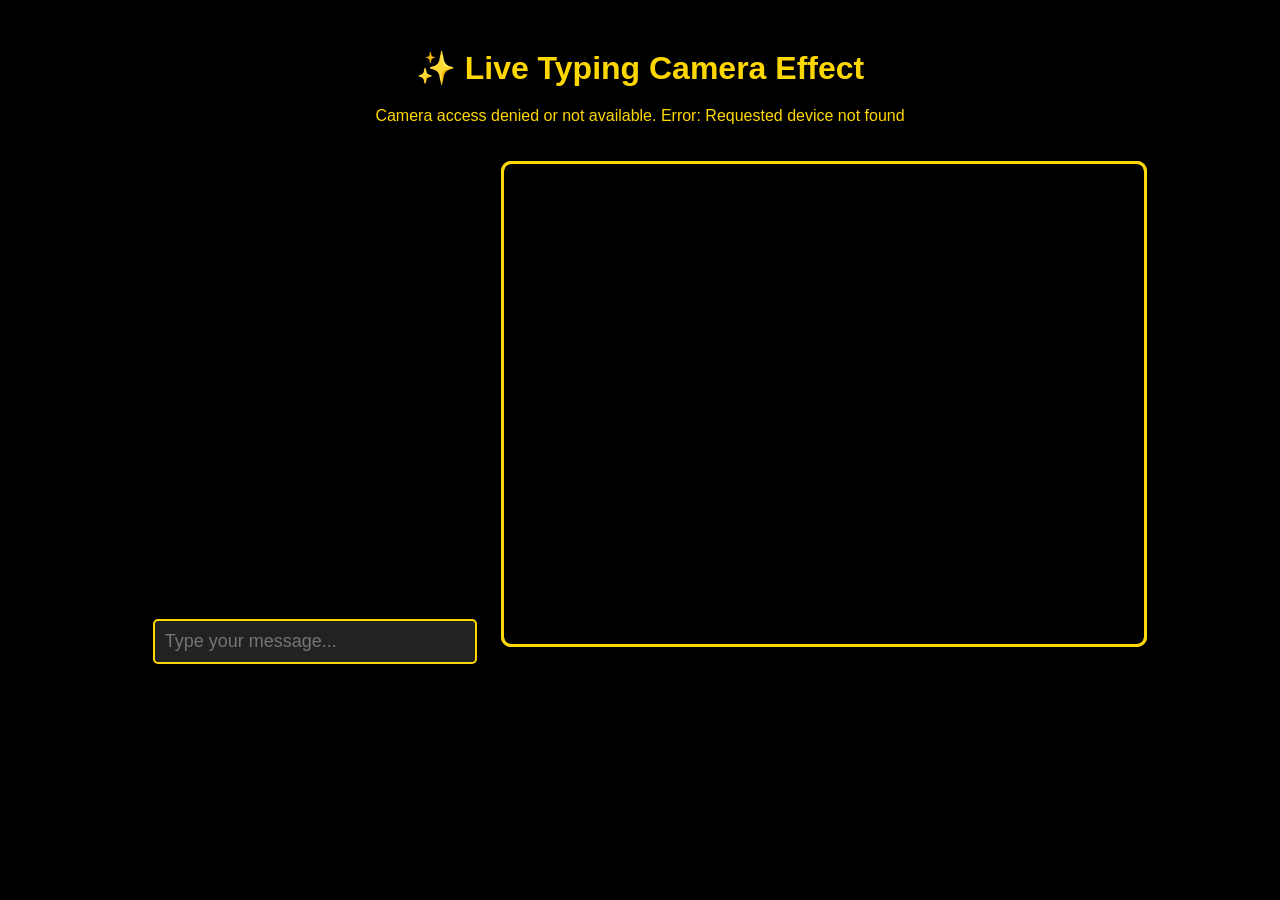
<file: templates/index.html>
<!DOCTYPE html>
<html lang="en">
<head>
    <meta charset="UTF-8">
    <title>Live Typing Camera</title>
    <style>
        body {
            text-align: center;
            background: black;
            color: white;
            font-family: Arial;
            padding: 20px;
        }
        h1 { color: #FFD700; margin-bottom: 20px; }
        input {
            padding: 10px;
            width: 300px;
            font-size: 18px;
            margin: 20px;
            border: 2px solid #FFD700;
            border-radius: 5px;
            background: #222;
            color: white;
        }
        .camera-container {
            position: relative;
            display: inline-block;
            margin-top: 20px;
        }
        video, canvas {
            width: 640px;
            height: 480px;
            border-radius: 10px;
            border: 3px solid #FFD700;
        }
        canvas {
            position: absolute;
            top: 0;
            left: 0;
        }
        #status {
            margin-top: 20px;
            font-size: 16px;
            color: #FFD700;
        }
    </style>
</head>
<body>

<h1>✨ Live Typing Camera Effect</h1>
<p id="status">Loading camera...</p>

<input type="text" id="textInput" placeholder="Type your message...">

<div class="camera-container">
    <video id="video" autoplay playsinline></video>
    <canvas id="canvas"></canvas>
</div>

<script>
const video = document.getElementById("video");
const canvas = document.getElementById("canvas");
const ctx = canvas.getContext("2d");
const input = document.getElementById("textInput");
const status = document.getElementById("status");

// Access webcam
navigator.mediaDevices.getUserMedia({ video: true })
.then(stream => {
    video.srcObject = stream;
    status.textContent = "Camera ready! Start typing...";
    video.addEventListener("play", draw);
})
.catch(err => {
    console.error("Camera error:", err);
    status.textContent = "Camera access denied or not available. Error: " + err.message;
});

// Draw video + text continuously
function draw() {
    if (video.videoWidth === 0) return;
    
    canvas.width = video.videoWidth;
    canvas.height = video.videoHeight;

    ctx.drawImage(video, 0, 0, canvas.width, canvas.height);

    // Text style
    ctx.font = "40px Arial";
    ctx.fillStyle = "yellow";
    ctx.shadowColor = "black";
    ctx.shadowBlur = 10;

    // Draw typed text
    ctx.fillText(input.value, 50, 100);

    requestAnimationFrame(draw);
}
</script>

</body>
</html>
</file>
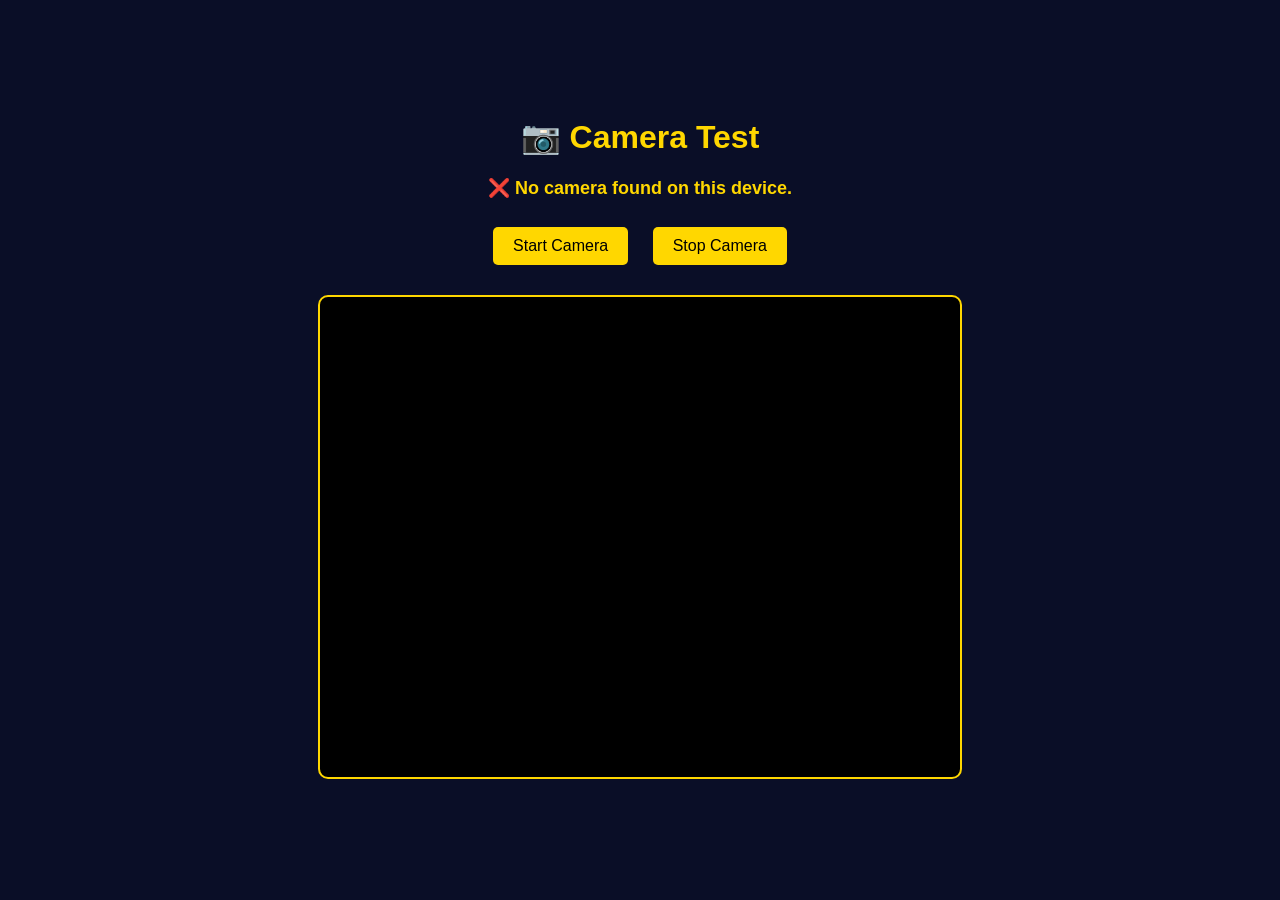
<file: templates/camera_test.html>
<!DOCTYPE html>
<html lang="en">
<head>
    <meta charset="UTF-8">
    <meta name="viewport" content="width=device-width, initial-scale=1.0">
    <title>Camera Test</title>
    <style>
        body {
            background: #0a0e27;
            display: flex;
            flex-direction: column;
            justify-content: center;
            align-items: center;
            min-height: 100vh;
            margin: 0;
            color: white;
            font-family: Arial;
        }
        .container {
            text-align: center;
        }
        video {
            width: 640px;
            height: 480px;
            background: black;
            border: 2px solid gold;
            border-radius: 10px;
            margin: 20px 0;
        }
        h1 {
            color: #FFD700;
        }
        p {
            margin: 10px 0;
        }
        button {
            padding: 10px 20px;
            margin: 10px;
            background: #FFD700;
            color: black;
            border: none;
            border-radius: 5px;
            cursor: pointer;
            font-size: 16px;
        }
        button:hover {
            background: #FFA500;
        }
        #status {
            color: #FFD700;
            font-size: 18px;
            font-weight: bold;
        }
    </style>
</head>
<body>
    <div class="container">
        <h1>📷 Camera Test</h1>
        <div id="status">Initializing...</div>
        <br>
        <button onclick="startCamera()">Start Camera</button>
        <button onclick="stopCamera()">Stop Camera</button>
        <br>
        <video id="video" autoplay playsinline muted></video>
    </div>

    <script>
        const video = document.getElementById('video');
        const status = document.getElementById('status');
        let stream = null;

        async function startCamera() {
            try {
                status.textContent = 'Requesting camera access...';
                stream = await navigator.mediaDevices.getUserMedia({ 
                    video: { width: 640, height: 480 },
                    audio: false
                });
                video.srcObject = stream;
                status.textContent = '✅ Camera is ON - You can see your webcam feed';
            } catch (error) {
                console.error('Camera error:', error);
                if (error.name === 'NotAllowedError') {
                    status.textContent = '❌ Camera access denied. Check browser permissions.';
                } else if (error.name === 'NotFoundError') {
                    status.textContent = '❌ No camera found on this device.';
                } else {
                    status.textContent = '❌ Camera error: ' + error.message;
                }
            }
        }

        function stopCamera() {
            if (stream) {
                stream.getTracks().forEach(track => track.stop());
                video.srcObject = null;
                status.textContent = '⏹️ Camera is OFF';
            }
        }

        // Auto-start on load
        window.addEventListener('load', startCamera);
    </script>
</body>
</html>
</file>
